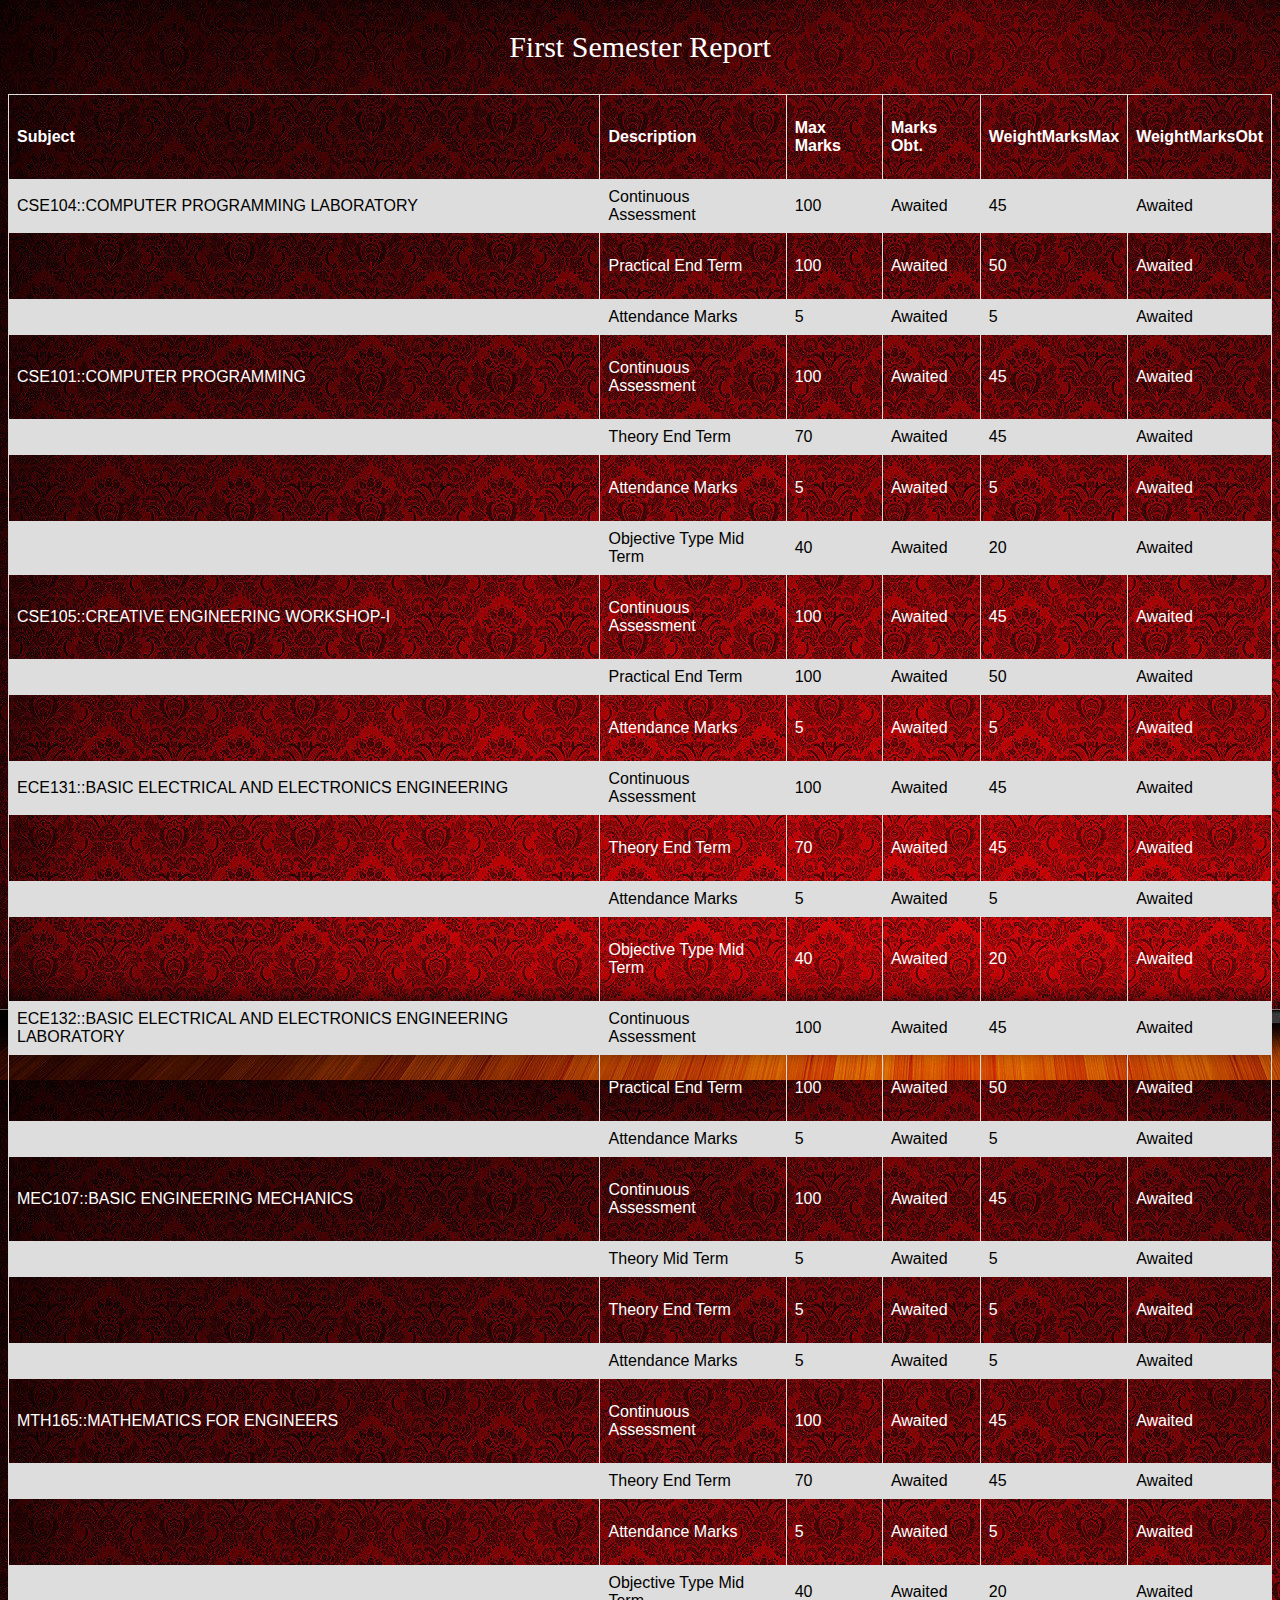
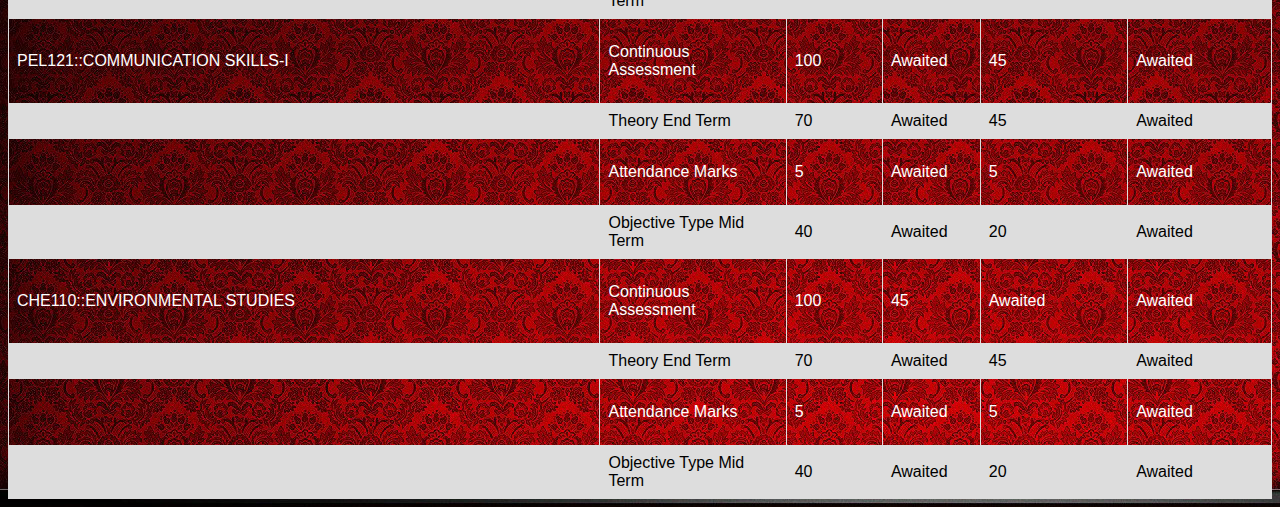
<file: StudentUMS/1sem.html>
<!DOCTYPE html>
<html>
<style>
body{
  background-image: url(img/13.jpg);
}
table {
    font-family: arial, sans-serif;
    border-collapse: collapse;
    width:100%;
}

td, th {
    border: 1px solid #dddddd;
    text-align: left;
    padding: 8px;
}
p {
  color:white;
}

tr:nth-child(even) {
    background-color: #dddddd;
                   }
</style>
<head>
  <center><div style="font-size:30px"<h1><p font-face="The woodlands">First Semester Report</h1></p></div></center>
</head>
<body>
<div >
  <table>
    <tr>
      <th><p>Subject</p></th>
      <th><p>Description</p></th>
      <th><p>Max Marks</p></th>
      <th><p>Marks Obt.</p></th>
      <th><p>WeightMarksMax</p></th>
      <th><p>WeightMarksObt</p></th>
    </tr>
    <tr>
      <td>CSE104::COMPUTER PROGRAMMING LABORATORY</td>
      <td>Continuous Assessment</td>
      <td>100</td>
      <td>Awaited</td>
      <td>45</td>
      <td>Awaited</td>
    </tr>
    <tr>
      <td></td>
      <td><p>Practical End Term</p></td>
      <td><p>100</p></td>
      <td><p>Awaited</p></td>
      <td><p>50</p></td>
      <td><p>Awaited</p></td>
    </tr>
    <tr>
      <td></td>
      <td>Attendance Marks</td>
      <td>5</td>
      <td>Awaited</td>
      <td>5</td>
      <td>Awaited</td>
    </tr>
    <tr>
      <td><p>CSE101::COMPUTER PROGRAMMING</p></td>
      <td><p>Continuous Assessment</p></td>
      <td><p>100</p></td>
      <td><p>Awaited</p></td>
      <td><p>45</p></td>
      <td><p>Awaited</p></td>
    </tr>
    <tr>
      <td></td>
      <td>Theory End Term</td>
      <td>70</td>
      <td>Awaited</td>
      <td>45</td>
      <td>Awaited</td>
    </tr>
    <tr>
      <td></td>
      <td><p>Attendance Marks</p></td>
      <td><p>5</p></td>
      <td><p>Awaited</p></td>
      <td><p>5</p></td>
      <td><p>Awaited</p></td>
    </tr>
    <tr>
      <td></td>
      <td>Objective Type Mid Term</td>
      <td>40</td>
      <td>Awaited</td>
      <td>20</td>
      <td>Awaited</td>
    </tr>
    <tr>
      <td><p>CSE105::CREATIVE ENGINEERING WORKSHOP-I</p></td>
      <td><p>Continuous Assessment</p></td>
      <td><p>100</p></td>
      <td><p>Awaited</p></td>
      <td><p>45</p></td>
      <td><p>Awaited</p></td>
    </tr>
    <tr>
      <td></td>
      <td>Practical End Term</td>
      <td>100</td>
      <td>Awaited</td>
      <td>50</td>
      <td>Awaited</td>
    </tr>
    <tr>
      <td></td>
      <td><p>Attendance Marks</p></td>
      <td><p>5</p></td>
      <td><p>Awaited</p></td>
      <td><p>5</p></td>
      <td><p>Awaited</p></td>
    </tr>
    <tr>
      <td>ECE131::BASIC ELECTRICAL AND ELECTRONICS ENGINEERING</td>
      <td>Continuous Assessment</td>
      <td>100</td>
      <td>Awaited</td>
      <td>45</td>
      <td>Awaited</td>
    </tr>
    <tr>
      <td></td>
      <td><p>Theory End Term</p></td>
      <td><p>70</p></td>
      <td><p>Awaited</p></td>
      <td><p>45</p></td>
      <td><p>Awaited</p></td>
    </tr>
    <tr>
      <td></td>
      <td>Attendance Marks</td>
      <td>5</td>
      <td>Awaited</td>
      <td>5</td>
      <td>Awaited</td>
    </tr>
    <tr>
      <td></td>
      <td><p>Objective Type Mid Term</p></td>
      <td><p>40</p></td>
      <td><p>Awaited</p></td>
      <td><p>20</p></td>
      <td><p>Awaited</p></td>
    </tr>
    <tr>
      <td>ECE132::BASIC ELECTRICAL AND ELECTRONICS ENGINEERING LABORATORY</td>
      <td>Continuous Assessment</td>
      <td>100</td>
      <td>Awaited</td>
      <td>45</td>
      <td>Awaited</td>
    </tr>
    <tr>
      <td></td>
      <td><p>Practical End Term</p></td>
      <td><p>100</p></td>
      <td><p>Awaited</p></td>
      <td><p>50</p></td>
      <td><p>Awaited</p></td>
    </tr>
    <tr>
      <td></td>
      <td>Attendance Marks</td>
      <td>5</td>
      <td>Awaited</td>
      <td>5</td>
      <td>Awaited</td>
    </tr>
    <tr>
      <td><p>MEC107::BASIC ENGINEERING MECHANICS</p></td>
      <td><p>Continuous Assessment</p></td>
      <td><p>100</p></td>
      <td><p>Awaited</p></td>
      <td><p>45</p></td>
      <td><p>Awaited</p></td>
    </tr>
    <tr>
      <td></td>
      <td>Theory Mid Term</td>
      <td>5</td>
      <td>Awaited</td>
      <td>5</td>
      <td>Awaited</td>
    </tr>
      <tr>
        <td></td>
        <td><p>Theory End Term</p></td>
        <td><p>5</p></td>
        <td><p>Awaited</p></td>
        <td><p>5</p></td>
        <td><p>Awaited</p></td>
      </tr>
    <tr>
      <td></td>
      <td>Attendance Marks</td>
      <td>5</td>
      <td>Awaited</td>
      <td>5</td>
      <td>Awaited</td>
    </tr>
    <tr>
      <td><p>MTH165::MATHEMATICS FOR ENGINEERS</p></td>
      <td><p>Continuous Assessment</p></td>
      <td><p>100</p></td>
      <td><p>Awaited</p></td>
      <td><p>45</p></td>
      <td><p>Awaited</p></td>
    </tr>
    <tr>
      <td></td>
      <td>Theory End Term</td>
      <td>70</td>
      <td>Awaited</td>
      <td>45</td>
      <td>Awaited</td>

    </tr>
    <tr>
      <td></td>
      <td><p>Attendance Marks</p></td>
      <td><p>5</p></td>
      <td><p>Awaited</p></td>
      <td><p>5</p></td>
      <td><p>Awaited</p></td>
    </tr>
    <tr>
      <td></td>
      <td>Objective Type Mid Term</td>
      <td>40</td>
      <td>Awaited</td>
      <td>20</td>
      <td>Awaited</td>
    </tr>
    <tr>
      <td><p>PEL121::COMMUNICATION SKILLS-I</p></td>
      <td><p>Continuous Assessment</p></td>
      <td><p>100</p></td>
      <td><p>Awaited</p></td>
      <td><p>45</p></td>
      <td><p>Awaited</p></td>
    </tr>
    <tr>
      <td></td>
      <td>Theory End Term</td>
      <td>70</td>
      <td>Awaited</td>
      <td>45</td>
      <td>Awaited</td>
    </tr>
    <tr>
      <td></td>
      <td><p>Attendance Marks</p></td>
      <td><p>5</p></td>
      <td><p>Awaited</p></td>
      <td><p>5</p></td>
      <td><p>Awaited</p></td>
    </tr>
    <tr>
      <td></td>
      <td>Objective Type Mid Term</td>
      <td>40</td>
      <td>Awaited</td>
      <td>20</td>
      <td>Awaited</td>
    </tr>
    <tr>
      <td><p>CHE110::ENVIRONMENTAL STUDIES</p></td>
      <td><p>Continuous Assessment</p></td>
      <td><p>100</p></td>
      <td><p>45</p></td>
      <td><p>Awaited</p></td>
      <td><p>Awaited</p></td>
    </tr>
    <tr>
      <td></td>
      <td>Theory End Term</td>
      <td>70</td>
      <td>Awaited</td>
      <td>45</td>
      <td>Awaited</td>
    </tr>
    <tr>
      <td></td>
      <td><p>Attendance Marks</p></td>
      <td><p>5</p></td>
      <td><p>Awaited</p></td>
      <td><p>5</p></td>
      <td><p>Awaited</p></td>
    </tr>
    <tr>
      <td></td>
      <td>Objective Type Mid Term</td>
      <td>40</td>
      <td>Awaited</td>
      <td>20</td>
      <td>Awaited</td>
    </tr>

  </table>

</div>
</body>
</html>
</file>
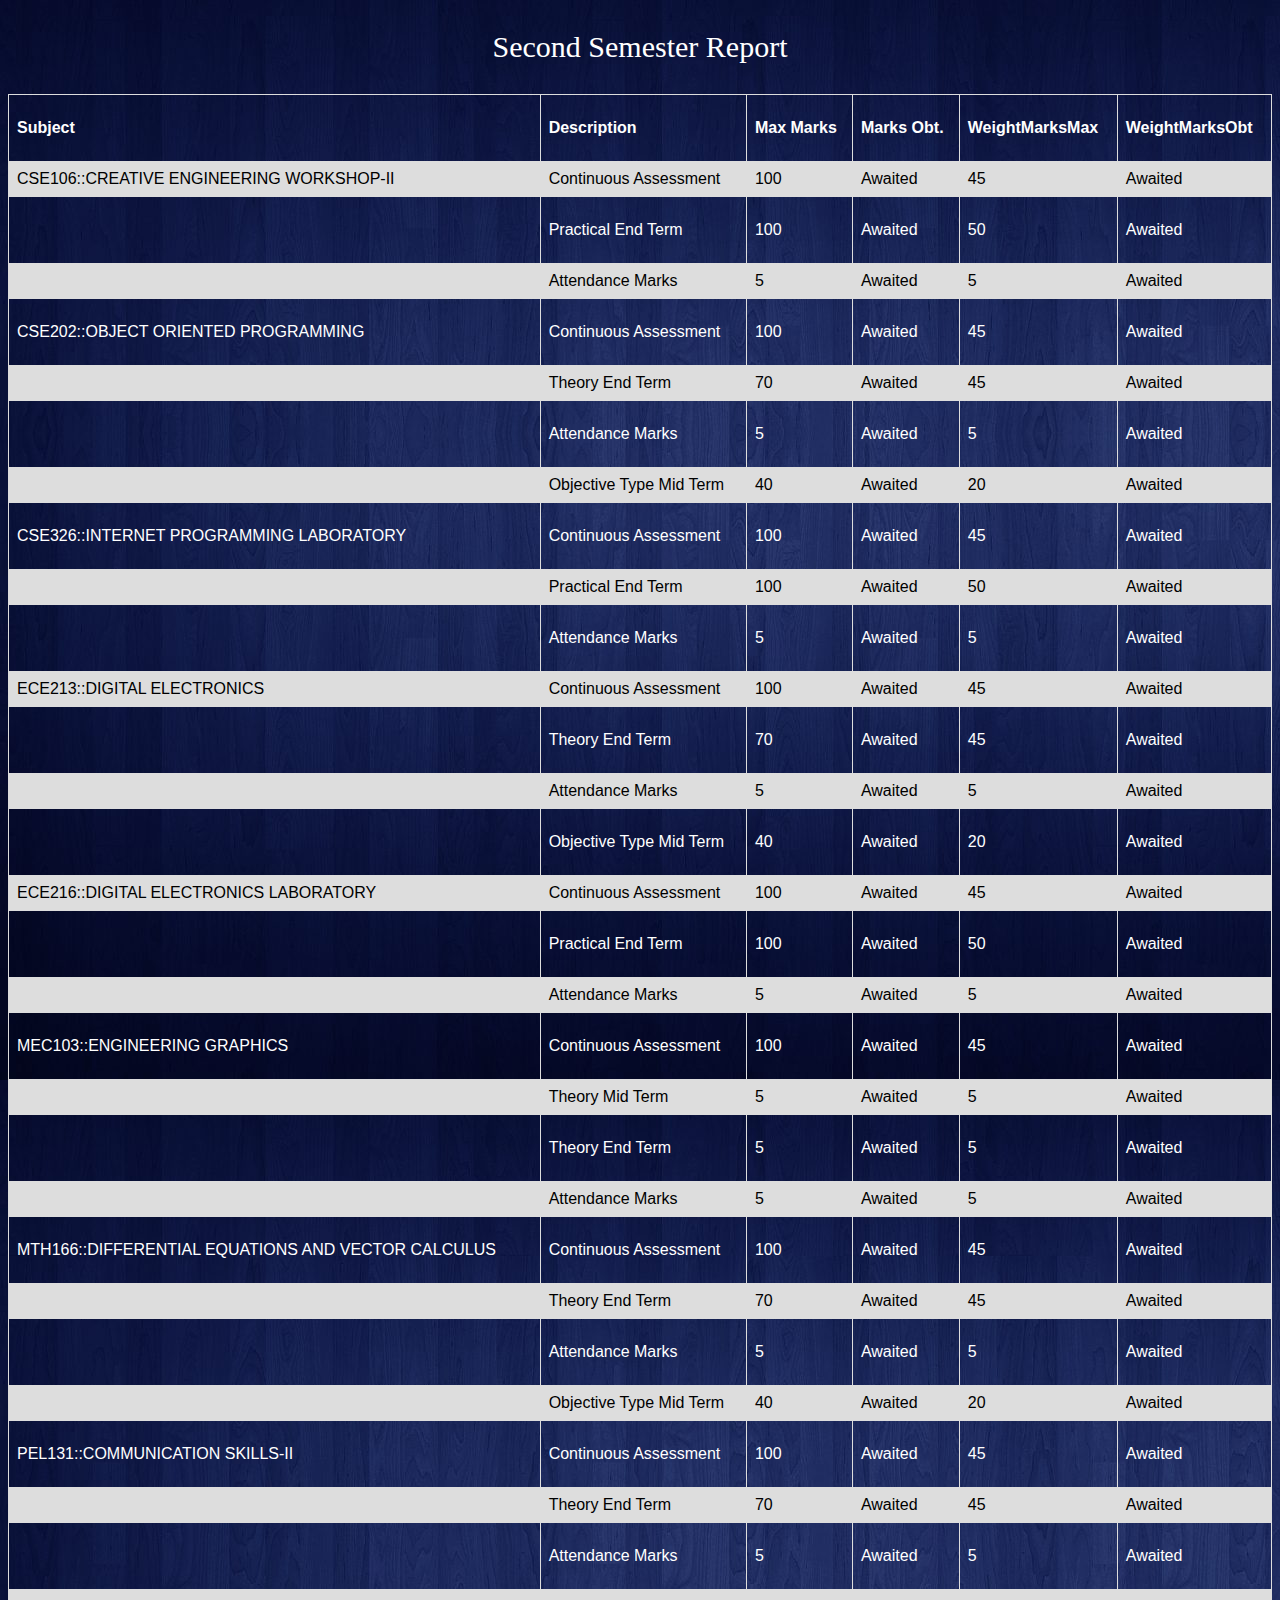
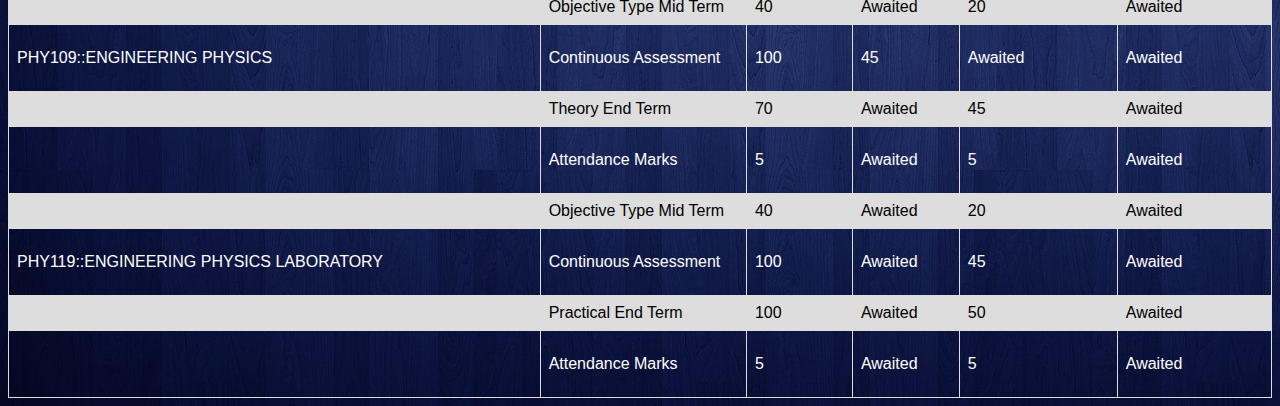
<file: StudentUMS/2sem.html>
<!DOCTYPE html>
<html>
<style>
body{
  background-image: url(img/2.jpg);
}
table {
    font-family: arial, sans-serif;
    border-collapse: collapse;
    width:100%;
}

td, th {
    border: 1px solid #dddddd;
    text-align: left;
    padding: 8px;
}
p {
  color:white;
}

tr:nth-child(even) {
    background-color: #dddddd;
                   }
</style>
<head>
  <center><div style="font-size:30px"<h1><p font-face="The woodlands">Second Semester Report</h1></p></div></center>
</head>
<body>
<div >
  <table cellpadding=10px>
    <tr>
      <th><p>Subject</p></th>
      <th><p>Description</p></th>
      <th><p>Max Marks</p></th>
      <th><p>Marks Obt.</p></th>
      <th><p>WeightMarksMax</p></th>
      <th><p>WeightMarksObt</p></th>
    </tr>
    <tr>
      <td>CSE106::CREATIVE ENGINEERING WORKSHOP-II</td>
      <td>Continuous Assessment</td>
      <td>100</td>
      <td>Awaited</td>
      <td>45</td>
      <td>Awaited</td>
    </tr>
    <tr>
      <td></td>
      <td><p>Practical End Term</p></td>
      <td><p>100</p></td>
      <td><p>Awaited</p></td>
      <td><p>50</p></td>
      <td><p>Awaited</p></td>
    </tr>
    <tr>
      <td></td>
      <td>Attendance Marks</td>
      <td>5</td>
      <td>Awaited</td>
      <td>5</td>
      <td>Awaited</td>
    </tr>
    <tr>
      <td><p>CSE202::OBJECT ORIENTED PROGRAMMING</p></td>
      <td><p>Continuous Assessment</p></td>
      <td><p>100</p></td>
      <td><p>Awaited</p></td>
      <td><p>45</p></td>
      <td><p>Awaited</p></td>
    </tr>
    <tr>
      <td></td>
      <td>Theory End Term</td>
      <td>70</td>
      <td>Awaited</td>
      <td>45</td>
      <td>Awaited</td>
    </tr>
    <tr>
      <td></td>
      <td><p>Attendance Marks</p></td>
      <td><p>5</p></td>
      <td><p>Awaited</p></td>
      <td><p>5</p></td>
      <td><p>Awaited</p></td>
    </tr>
    <tr>
      <td></td>
      <td>Objective Type Mid Term</td>
      <td>40</td>
      <td>Awaited</td>
      <td>20</td>
      <td>Awaited</td>
    </tr>
    <tr>
      <td><p>CSE326::INTERNET PROGRAMMING LABORATORY</p></td>
      <td><p>Continuous Assessment</p></td>
      <td><p>100</p></td>
      <td><p>Awaited</p></td>
      <td><p>45</p></td>
      <td><p>Awaited</p></td>
    </tr>
    <tr>
      <td></td>
      <td>Practical End Term</td>
      <td>100</td>
      <td>Awaited</td>
      <td>50</td>
      <td>Awaited</td>
    </tr>
    <tr>
      <td></td>
      <td><p>Attendance Marks</p></td>
      <td><p>5</p></td>
      <td><p>Awaited</p></td>
      <td><p>5</p></td>
      <td><p>Awaited</p></td>
    </tr>
    <tr>
      <td>ECE213::DIGITAL ELECTRONICS</td>
      <td>Continuous Assessment</td>
      <td>100</td>
      <td>Awaited</td>
      <td>45</td>
      <td>Awaited</td>
    </tr>
    <tr>
      <td></td>
      <td><p>Theory End Term</p></td>
      <td><p>70</p></td>
      <td><p>Awaited</p></td>
      <td><p>45</p></td>
      <td><p>Awaited</p></td>
    </tr>
    <tr>
      <td></td>
      <td>Attendance Marks</td>
      <td>5</td>
      <td>Awaited</td>
      <td>5</td>
      <td>Awaited</td>
    </tr>
    <tr>
      <td></td>
      <td><p>Objective Type Mid Term</p></td>
      <td><p>40</p></td>
      <td><p>Awaited</p></td>
      <td><p>20</p></td>
      <td><p>Awaited</p></td>
    </tr>
    <tr>
      <td>ECE216::DIGITAL ELECTRONICS LABORATORY</td>
      <td>Continuous Assessment</td>
      <td>100</td>
      <td>Awaited</td>
      <td>45</td>
      <td>Awaited</td>
    </tr>
    <tr>
      <td></td>
      <td><p>Practical End Term</p></td>
      <td><p>100</p></td>
      <td><p>Awaited</p></td>
      <td><p>50</p></td>
      <td><p>Awaited</p></td>
    </tr>
    <tr>
      <td></td>
      <td>Attendance Marks</td>
      <td>5</td>
      <td>Awaited</td>
      <td>5</td>
      <td>Awaited</td>
    </tr>
    <tr>
      <td><p>MEC103::ENGINEERING GRAPHICS</p></td>
      <td><p>Continuous Assessment</p></td>
      <td><p>100</p></td>
      <td><p>Awaited</p></td>
      <td><p>45</p></td>
      <td><p>Awaited</p></td>
    </tr>
    <tr>
      <td></td>
      <td>Theory Mid Term</td>
      <td>5</td>
      <td>Awaited</td>
      <td>5</td>
      <td>Awaited</td>
    </tr>
      <tr>
        <td></td>
        <td><p>Theory End Term</p></td>
        <td><p>5</p></td>
        <td><p>Awaited</p></td>
        <td><p>5</p></td>
        <td><p>Awaited</p></td>
      </tr>
    <tr>
      <td></td>
      <td>Attendance Marks</td>
      <td>5</td>
      <td>Awaited</td>
      <td>5</td>
      <td>Awaited</td>
    </tr>
    <tr>
      <td><p>MTH166::DIFFERENTIAL EQUATIONS AND VECTOR CALCULUS</p></td>
      <td><p>Continuous Assessment</p></td>
      <td><p>100</p></td>
      <td><p>Awaited</p></td>
      <td><p>45</p></td>
      <td><p>Awaited</p></td>
    </tr>
    <tr>
      <td></td>
      <td>Theory End Term</td>
      <td>70</td>
      <td>Awaited</td>
      <td>45</td>
      <td>Awaited</td>

    </tr>
    <tr>
      <td></td>
      <td><p>Attendance Marks</p></td>
      <td><p>5</p></td>
      <td><p>Awaited</p></td>
      <td><p>5</p></td>
      <td><p>Awaited</p></td>
    </tr>
    <tr>
      <td></td>
      <td>Objective Type Mid Term</td>
      <td>40</td>
      <td>Awaited</td>
      <td>20</td>
      <td>Awaited</td>
    </tr>
    <tr>
      <td><p>PEL131::COMMUNICATION SKILLS-II</p></td>
      <td><p>Continuous Assessment</p></td>
      <td><p>100</p></td>
      <td><p>Awaited</p></td>
      <td><p>45</p></td>
      <td><p>Awaited</p></td>
    </tr>
    <tr>
      <td></td>
      <td>Theory End Term</td>
      <td>70</td>
      <td>Awaited</td>
      <td>45</td>
      <td>Awaited</td>
    </tr>
    <tr>
      <td></td>
      <td><p>Attendance Marks</p></td>
      <td><p>5</p></td>
      <td><p>Awaited</p></td>
      <td><p>5</p></td>
      <td><p>Awaited</p></td>
    </tr>
    <tr>
      <td></td>
      <td>Objective Type Mid Term</td>
      <td>40</td>
      <td>Awaited</td>
      <td>20</td>
      <td>Awaited</td>
    </tr>
    <tr>
      <td><p>PHY109::ENGINEERING PHYSICS</p></td>
      <td><p>Continuous Assessment</p></td>
      <td><p>100</p></td>
      <td><p>45</p></td>
      <td><p>Awaited</p></td>
      <td><p>Awaited</p></td>
    </tr>
    <tr>
      <td></td>
      <td>Theory End Term</td>
      <td>70</td>
      <td>Awaited</td>
      <td>45</td>
      <td>Awaited</td>
    </tr>
    <tr>
      <td></td>
      <td><p>Attendance Marks</p></td>
      <td><p>5</p></td>
      <td><p>Awaited</p></td>
      <td><p>5</p></td>
      <td><p>Awaited</p></td>
    </tr>
    <tr>
      <td></td>
      <td>Objective Type Mid Term</td>
      <td>40</td>
      <td>Awaited</td>
      <td>20</td>
      <td>Awaited</td>
    </tr>
    <tr>
      <td><p>PHY119::ENGINEERING PHYSICS LABORATORY</p></td>
      <td><p>Continuous Assessment</p></td>
      <td><p>100</p></td>
      <td><p>Awaited</p></td>
      <td><p>45</p></td>
      <td><p>Awaited</p></td>
    </tr>
    <tr>
      <td></td>
      <td>Practical End Term</td>
      <td>100</td>
      <td>Awaited</td>
      <td>50</td>
      <td>Awaited</td>
    </tr>
    <tr>
      <td></td>
      <td><p>Attendance Marks</p></td>
      <td><p>5</p></td>
      <td><p>Awaited</p></td>
      <td><p>5</p></td>
      <td><p>Awaited</p></td>
    </tr>

  </table>

</div>
</body>
</html>
</file>
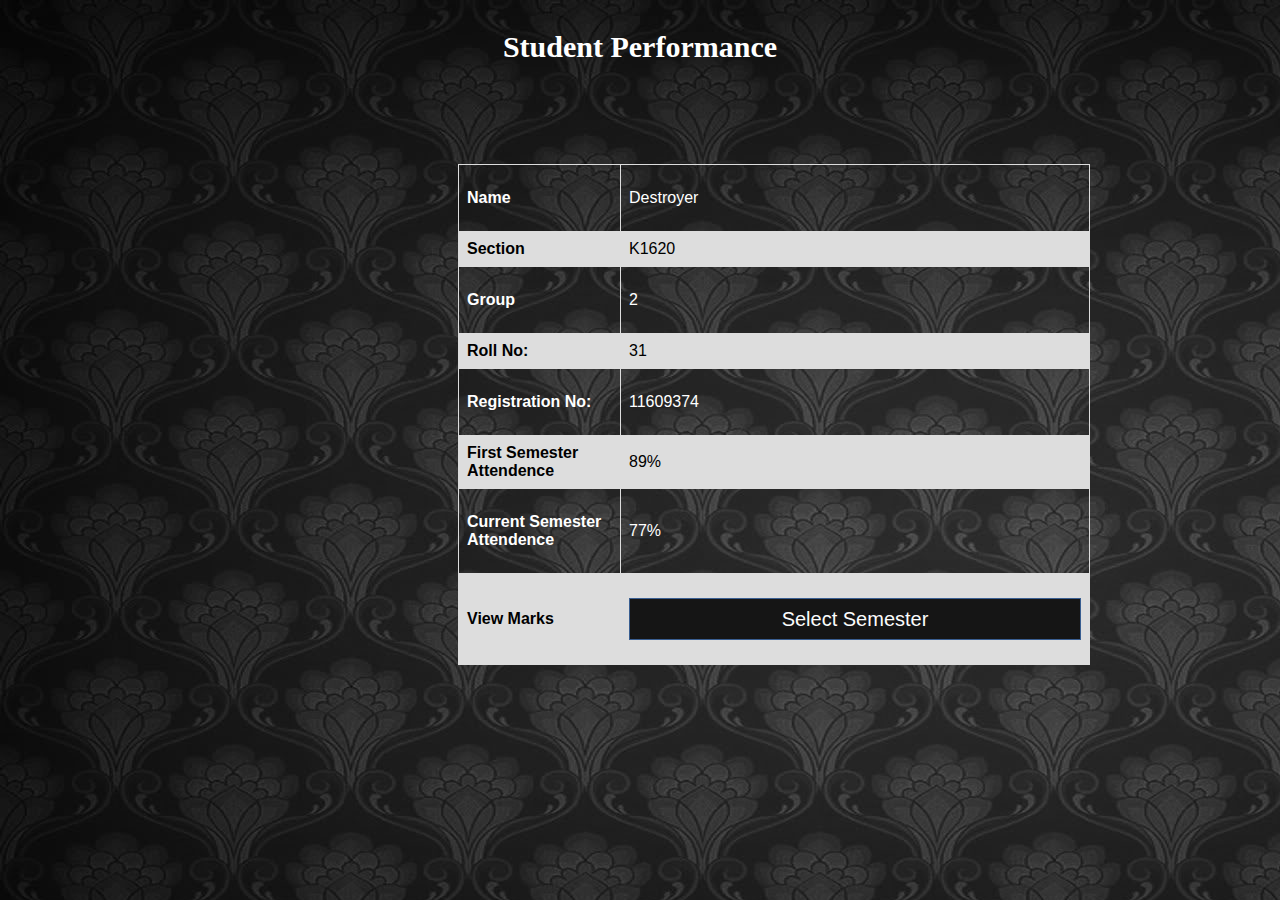
<file: StudentUMS/stdper.html>
<!DOCTYPE html>
<html>
<style>
body{
  background-image: url(img/1.jpg);
}
table {
    margin-top: 100px;
    margin-left: 450px;
    font-family: arial, sans-serif;
    border-collapse: collapse;
    width:50%;
}

td, th {
    border: 1px solid #dddddd;
    text-align: left;
    padding: 8px;
}
p {
  color:white;
}

tr:nth-child(even) {
    background-color: #dddddd;
                   }
                   ul
                     {
                   		margin-left: 0; padding:0px;float:left;list-style-type: none;
                   	}
                   ul li a{
                   	text-decoration: none;
                   	color: white;
                   	display: block;
                   }
                   ul li {
                   	float: left;
                   	width: 450px;
                   	height:40px;
                   	background-color: black;
                   	font-size: 20px;
                   	line-height: 40px;
                   	text-align: center;
                     opacity: 0.9;
                     border: 1px solid #285189;
                   }
                   ul li a:hover
                   {
                   	background-color: grey;
                   }
                   ul li ul li{
                     display:none;
                   }
                   ul li:hover ul li{
                     display:block;
                   }

</style>
<head>
  <center><div style="font-size:30px;margin-top:30px;"<h1><p font-face="The woodlands"><b>Student Performance</b></h1></p></div></center>
</head>
<body>
<div >
  <table>
    <tr>
      <th><p>Name</p></th>
      <td><p>Destroyer</p></td>
    </tr>
    <tr>
      <th>Section</th>
      <td>K1620</td>
    </th>
    <tr>
      <th><p>Group</p></th>
      <td><p>2</p></td>
    </tr>
    <tr>
      <th>Roll No:</th>
      <td>31</td>
    </tr>
    <tr>
      <th><p>Registration No:</p></th>
      <td><p>11609374</p></td>
    </tr>
    <tr>
      <th>First Semester Attendence</th>
      <td>89%</td>
    </tr>
    <tr>
      <th><p>Current Semester Attendence</p></th>
      <td><p>77%</p></td>
    </tr>
    <tr>
      <th>View Marks</th>
      <td><ul>
         <li><a href="#">Select Semester</a>
         <ul>
           <li><a href="1sem.html">First Semester</a></li>
           <li><a href="2sem.html">Second Semester</a>
           </ul>
         </ul>
      </td>
    </table>
  </div>
</body>
</html>
</file>
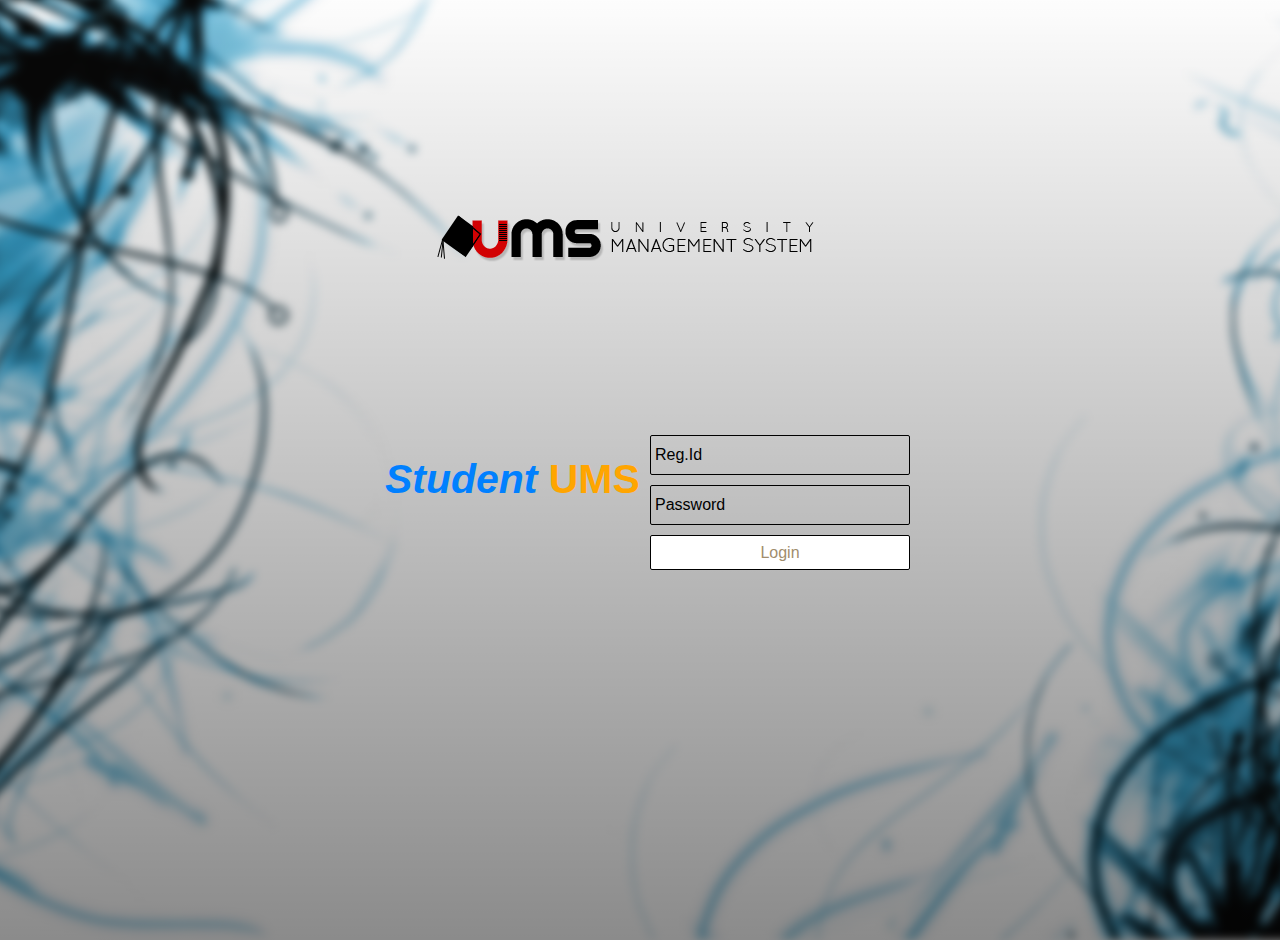
<file: StudentUMS/umslogin.html>
<!DOCTYPE html>
<html >
<head>

  <title>UMS Login</title>



      <style>

body{
	margin: 0;
	padding: 0;
	background: #fff;

	color: #fff;
	font-family: Arial;
	font-size: 12px;
}

.body{
	position: absolute;
	top: -20px;
	left: -20px;
	right: -40px;
	bottom: -40px;
	width: auto;
	height: auto;
	background-image: url("img/80.jpg");
	background-size: cover;
	-webkit-filter: blur(5px);
	z-index: 0;
}

.grad{
	position: absolute;
	top: -20px;
	left: -20px;
	right: -40px;
	bottom: -40px;
	width: auto;
	height: auto;
	background: -webkit-gradient(linear, left top, left bottom, color-stop(0%,rgba(0,0,0,0)), color-stop(100%,rgba(0,0,0,0.65))); /* Chrome,Safari4+ */
	z-index: 1;
	opacity: 0.7;
}

.header{
	position: absolute;
	top: calc(50% - 35px);
	left: calc(50% - 255px);
	z-index: 2;
}

.header div{
	float: left;
	color: #fff;
	font-family: 'Exo', sans-serif;
	font-size: 35px;
	font-weight: 200;
}

.header div span{
	color: #ffa500 !important;
}

.login{
	position: absolute;
	top: calc(50% - 75px);
	left: calc(50% - 50px);
	height: 150px;
	width: 350px;
	padding: 10px;
	z-index: 2;
}

.login input[type=text]{
	width: 250px;
	height: 30px;
	background: transparent;
	border: 1px solid rgba(0,0,0,1.0);
	border-radius: 2px;
	color: #fff;
	font-family: 'Exo', sans-serif;
	font-size: 16px;
	font-weight: 400;
	padding: 4px;
}

.login input[type=password]{
	width: 250px;
	height: 30px;
	background: transparent;
	border: 1px solid rgba(0,0,0,1.0);
	border-radius: 2px;
	color: #fff;
	font-family: 'Exo', sans-serif;
	font-size: 16px;
	font-weight: 400;
	padding: 4px;
	margin-top: 10px;
}

.login input[type=button]{
	width: 260px;
	height: 35px;
	background: #fff;
	border: 1px solid #000000;
	cursor: pointer;
	border-radius: 2px;
	color: #a18d6c;
	font-family: 'Exo', sans-serif;
	font-size: 16px;
	font-weight: 400;
	padding: 6px;
	margin-top: 10px;
}

.login input[type=button]:hover{
	opacity: 0.8;
}

.login input[type=button]:active{
	opacity: 0.6;
}

.login input[type=text]:focus{
	outline: none;
	border: 1px solid rgba(0,0,0,1.0);
}

.login input[type=password]:focus{
	outline: none;
	border: 1px solid rgba(0,0,0,1.0);
}

.login input[type=button]:focus{
	outline: none;
}

::-webkit-input-placeholder{
   color: rgba(0,0,0,1.0);
}

::-moz-input-placeholder{
   color: rgba(0,0,0,1.0);
}
    </style>


</head>

<body>
  <div class="body"></div>
  <div class="grad"></div>


		<div class="header">
      <div style="margin-top:-200px;margin-left:50px;"><img src="img/ums_logo.png"></img></div>
			<div><h3><i><font color="#0080ff">Student</font></i><span> UMS</span></h3></div>
		</div>
		<br>
		<div class="login" style="margin-left:50px;margin-top:50px;">
				<input type="text" id="user" placeholder="Reg.Id" name="user"><br>
				<input type="password" id="password" placeholder="Password" name="password"><br>
				<input type="button"  onclick="naveen();" value="Login">
		</div>
<script>
    var Naveen=[
      {
        a:"11609374",
        b:"Naveen@123"
      },
      {
        a:"11638294",
        b:"Dilip@123"
      },
      {
        a:"11617582",
        b:"Tushar@123"
      }
    ];
    function naveen()
    {
      var username=document.getElementById("user").value;
      var pass=document.getElementById("password").value;
      var i;
      var c=0;
      for(i=0;i<Naveen.length;i++)
      {
        if(username == Naveen[i].a && pass == Naveen[i].b)
        {
          window.open("index.html");
          c++;
        }
      }
      if(c==0)
      {
        alert('Please Enter Valid Username/Password.');
      }
    }
</script>

</body>
</html>
</file>
